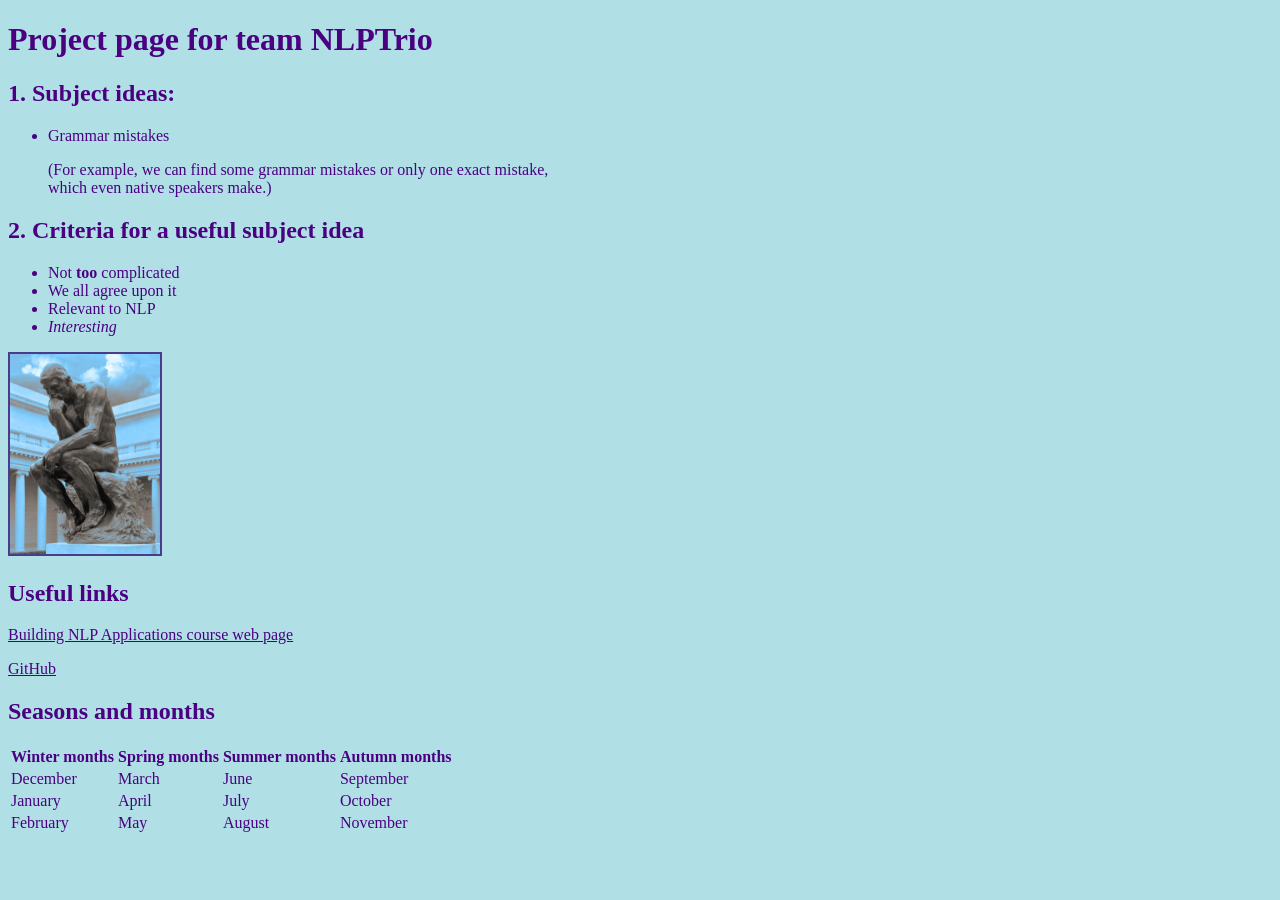
<file: week_1/Subject_ideas.html>
<!DOCTYPE html>
<html lang="en-US">
  <head>
  <style>
    h1, h2, h3, title, p, ul, a, tr {color: indigo}
  </style>
    <meta charset="utf-8">
    <title>NLPTrio project page</title>

  </head>
  <body style="background-color:powderblue;">

    <h1>Project page for team NLPTrio</h1>
      <h2>1. Subject ideas:</h2>
      <ul>
         <li>Grammar mistakes</li>
         <p>(For example, we can find some grammar mistakes or only one exact mistake, <br>which even native speakers make.)</p>
      </ul>

      <h2>2. Criteria for a useful subject idea</h2>
      <ul>
        <li>Not <b>too</b> complicated</li>
        <li>We all agree upon it</li>
        <li>Relevant to NLP</li>
        <li><em>Interesting</em></li>
     </ul>

    
    <img src="The_thinker.jpg" alt="The thinker statue" width="150" height="200" style="border:2px solid DarkSlateBlue;">

    <h2>Useful links</h2>

    <p><a href="https://studies.helsinki.fi/courses/cur/hy-opt-cur-2223-1bfcc464-5a6e-46aa-8413-27d82a6badb5/KIK-LG211/Building_NLP_Applications_Lectures">Building NLP Applications course web page</a></p>
    <p><a href="https://github.com/">GitHub</a></p>



    <!--Just for the sake of practice...-->

    <h2>Seasons and months</h2>

    <table>
      <tr>
        <th>Winter months</th>
        <th>Spring months</th>
        <th>Summer months</th>
        <th>Autumn months</th>
      </tr>
      <tr>
        <td>December</td>
        <td>March</td>
        <td>June</td>
        <td>September</td>
      </tr>
      <tr>
        <td>January</td>
        <td>April</td>
        <td>July</td>
        <td>October</td>
      </tr>
      <tr>
        <td>February</td>
        <td>May</td>
        <td>August</td>
        <td>November</td>
      </tr>
    </table>

  </body>
</html>
</file>
